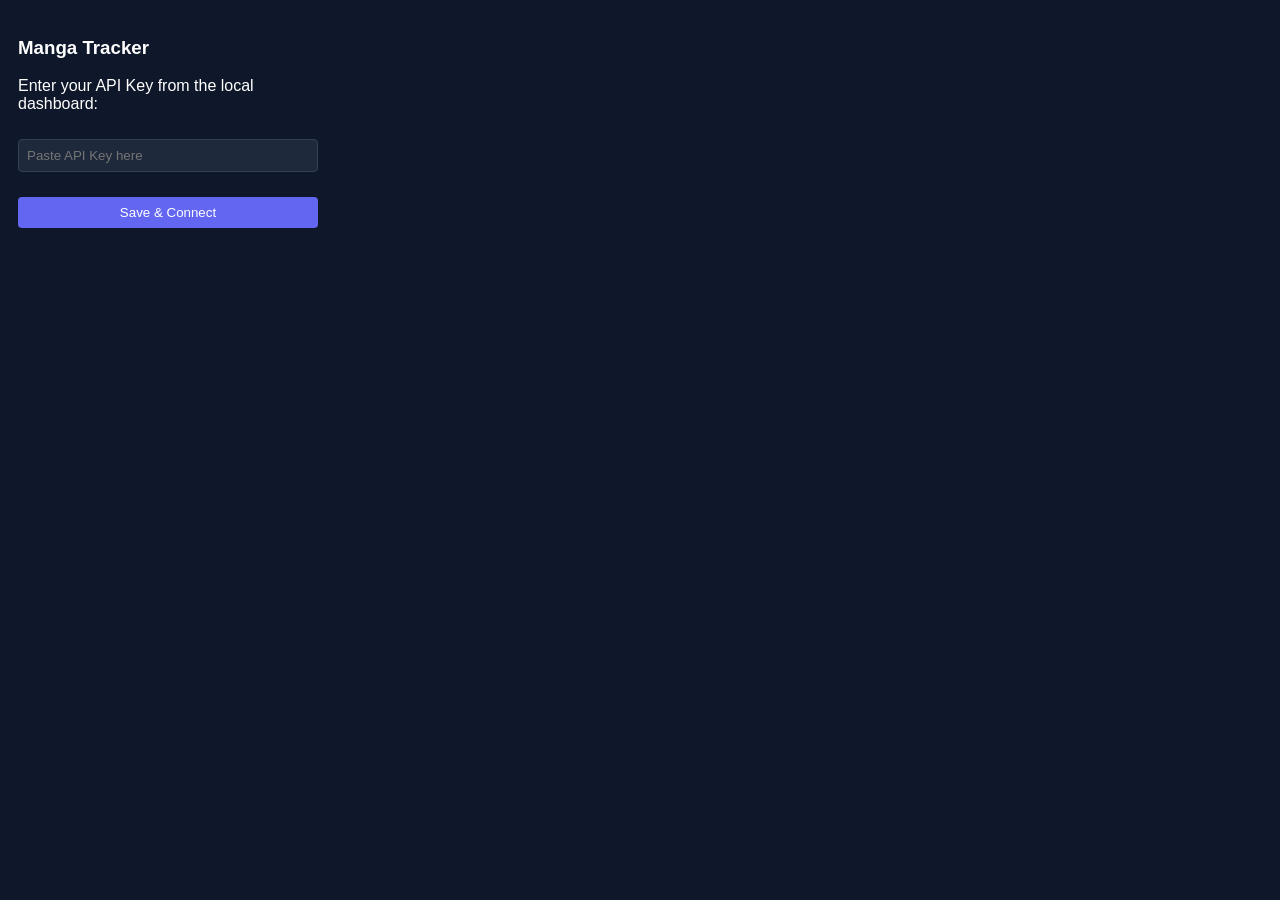
<file: extension/popup.html>
<!DOCTYPE html>
<html>
<head>
    <title>Manga Tracker Setup</title>
    <style>
        body { font-family: sans-serif; width: 300px; padding: 10px; background: #0f172a; color: #fff; }
        input { width: 100%; padding: 8px; margin-top: 10px; margin-bottom: 10px; background: #1e293b; color: white; border: 1px solid #334155; border-radius: 4px; box-sizing: border-box; }
        button { width: 100%; padding: 8px; background: #6366f1; color: white; border: none; border-radius: 4px; cursor: pointer; }
        button:hover { background: #4f46e5; }
        #status { margin-top: 10px; font-size: 0.9em; color: #10b981; }
    </style>
</head>
<body>
    <h3>Manga Tracker</h3>
    <p>Enter your API Key from the local dashboard:</p>
    <input type="text" id="apiKey" placeholder="Paste API Key here">
    <button id="saveBtn" style="margin-top: 15px;">Save & Connect</button>
    <div id="status"></div>
    <script src="popup.js"></script>
</body>
</html>
</file>
